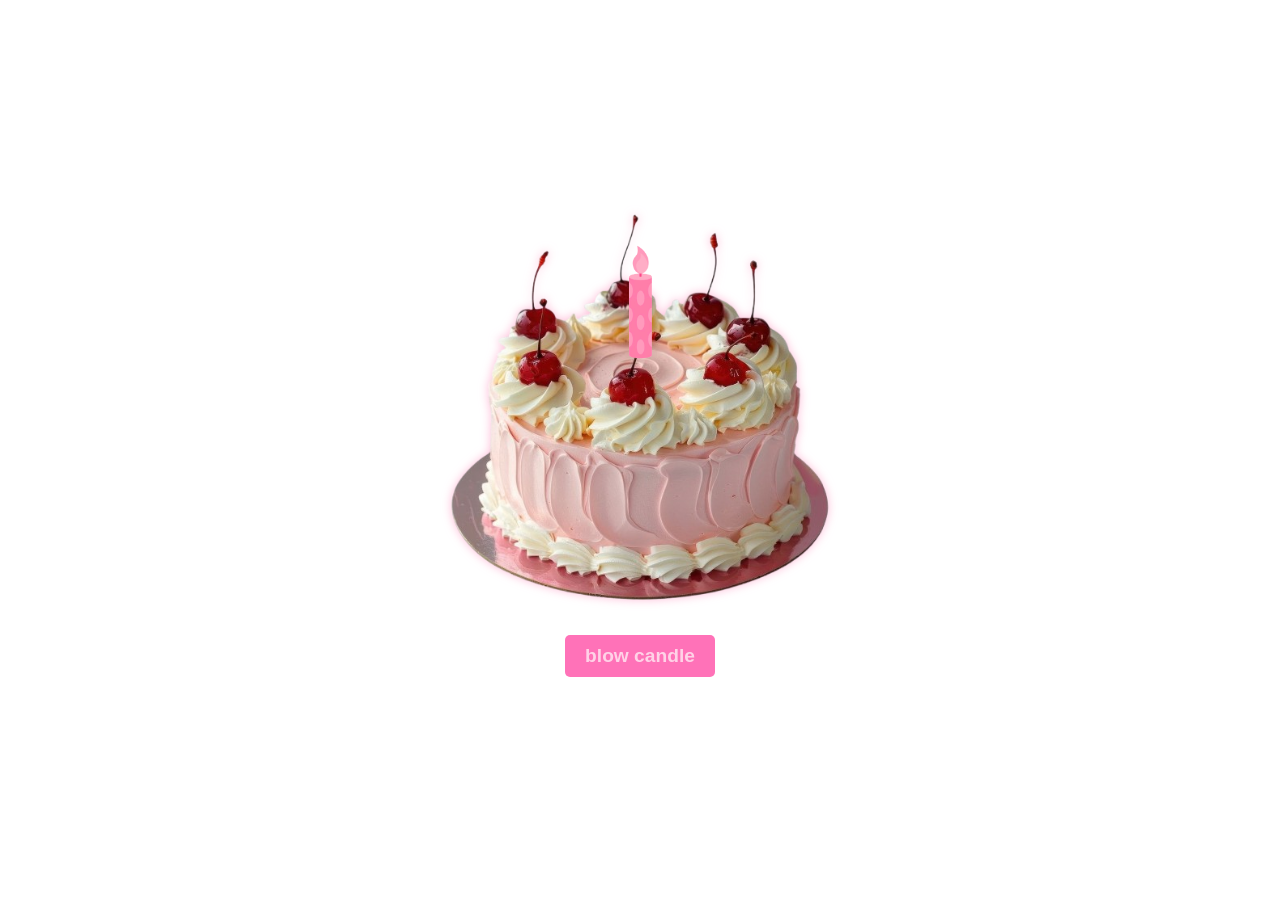
<file: index.html>
<!DOCTYPE html>
<html lang="en">
<head>
    <meta charset="UTF-8">
    <meta name="viewport" content="width=device-width, initial-scale=1.0">
    <link rel="stylesheet" href="cake.css">
    <title>hapi bday</title>
</head>
<body>
    <div id="confetti-container"></div>
    <section id="cake">
        <img class="cake" src="../assets/cake.png" alt="cake">
        <img class="candle" src="../assets/candle2.png" alt="candle">
        <button id="blow-candle">blow candle</button>
    </section>
    <script src="cake.js"></script>
</body>
</html>
</file>
<file: cake.css>
@import url('https://fonts.googleapis.com/css2?family=Fredoka:wght@300..700&family=SN+Pro:ital,wght@0,200..900;1,200..900&display=swap');

*{
    margin: 0;
    padding: 0;
    box-sizing: border-box;
    font-family: 'SN Pro', sans-serif;
    font-weight: 800;
    font-style: normal;
}

html, body{
    background-image: url("https://i.pinimg.com/1200x/40/34/4f/40344f8e660da7437de17e71d012e7f3.jpg");
    background-size: cover;
    background-position: center;
    background-repeat: no-repeat;
    width: 100%;
    min-height: 100%;
    display: grid;
    place-items: center;
}

#cake{
    position: relative;
    width: 80%;
    max-width: 400px; 
    margin-top: 50rem;
    margin: 0 auto;
    z-index: 2;
}

.cake{
    width: 100%;
    height: auto;
    filter: drop-shadow(0 0 5px rgba(255, 161, 200, 0.712));
}

.candle{
    position: absolute;
    top: 8%;
    left: 50%;
    transform: translateX(-50%);
    width: 8%;
    height: auto;
    filter: saturate(1.9) brightness(1);
    transform-origin: bottom center;
    animation: candle 4s infinite ease-in-out;
}

@keyframes candle {
    0%   { transform: translateX(-50%) rotate(0deg); }
    25%  { transform: translateX(-50%) rotate(1deg); }
    50%  { transform: translateX(-50%) rotate(-1deg); }
    75%  { transform: translateX(-50%) rotate(1deg); }
    100% { transform: translateX(-50%) rotate(0deg); }
}

button{
    display: block;
    margin: 20px auto;
    padding: 10px 20px;
    font-size: 1.2rem;
    background-color: #ff72b8;
    color: rgb(255, 210, 231);
    border: none;
    border-radius: 5px;
    cursor: pointer;
}
button:hover{
    background-color: #ff4c9e;
}

#confetti-container {
  position: fixed;
  top: 0;
  left: 0;
  width: 100vw;
  height: 100dvh; 
  background-image: url("https://cdn.pixabay.com/animation/2024/05/02/07/43/07-43-00-535_512.gif");
  background-size: cover; 
  background-position: center;
  background-repeat: no-repeat;
  filter: hue-rotate(700deg) saturate(30%) brightness(1.9) blur(0.5px) contrast(1);
  opacity: .8;
  pointer-events: none; 
  z-index: 0; 
  animation: 4s infinite ease-in-out;
  display: none;
}

#confetti-container.active {
    display: block;
    animation: 4s infinite ease-in-out;
}
</file>
